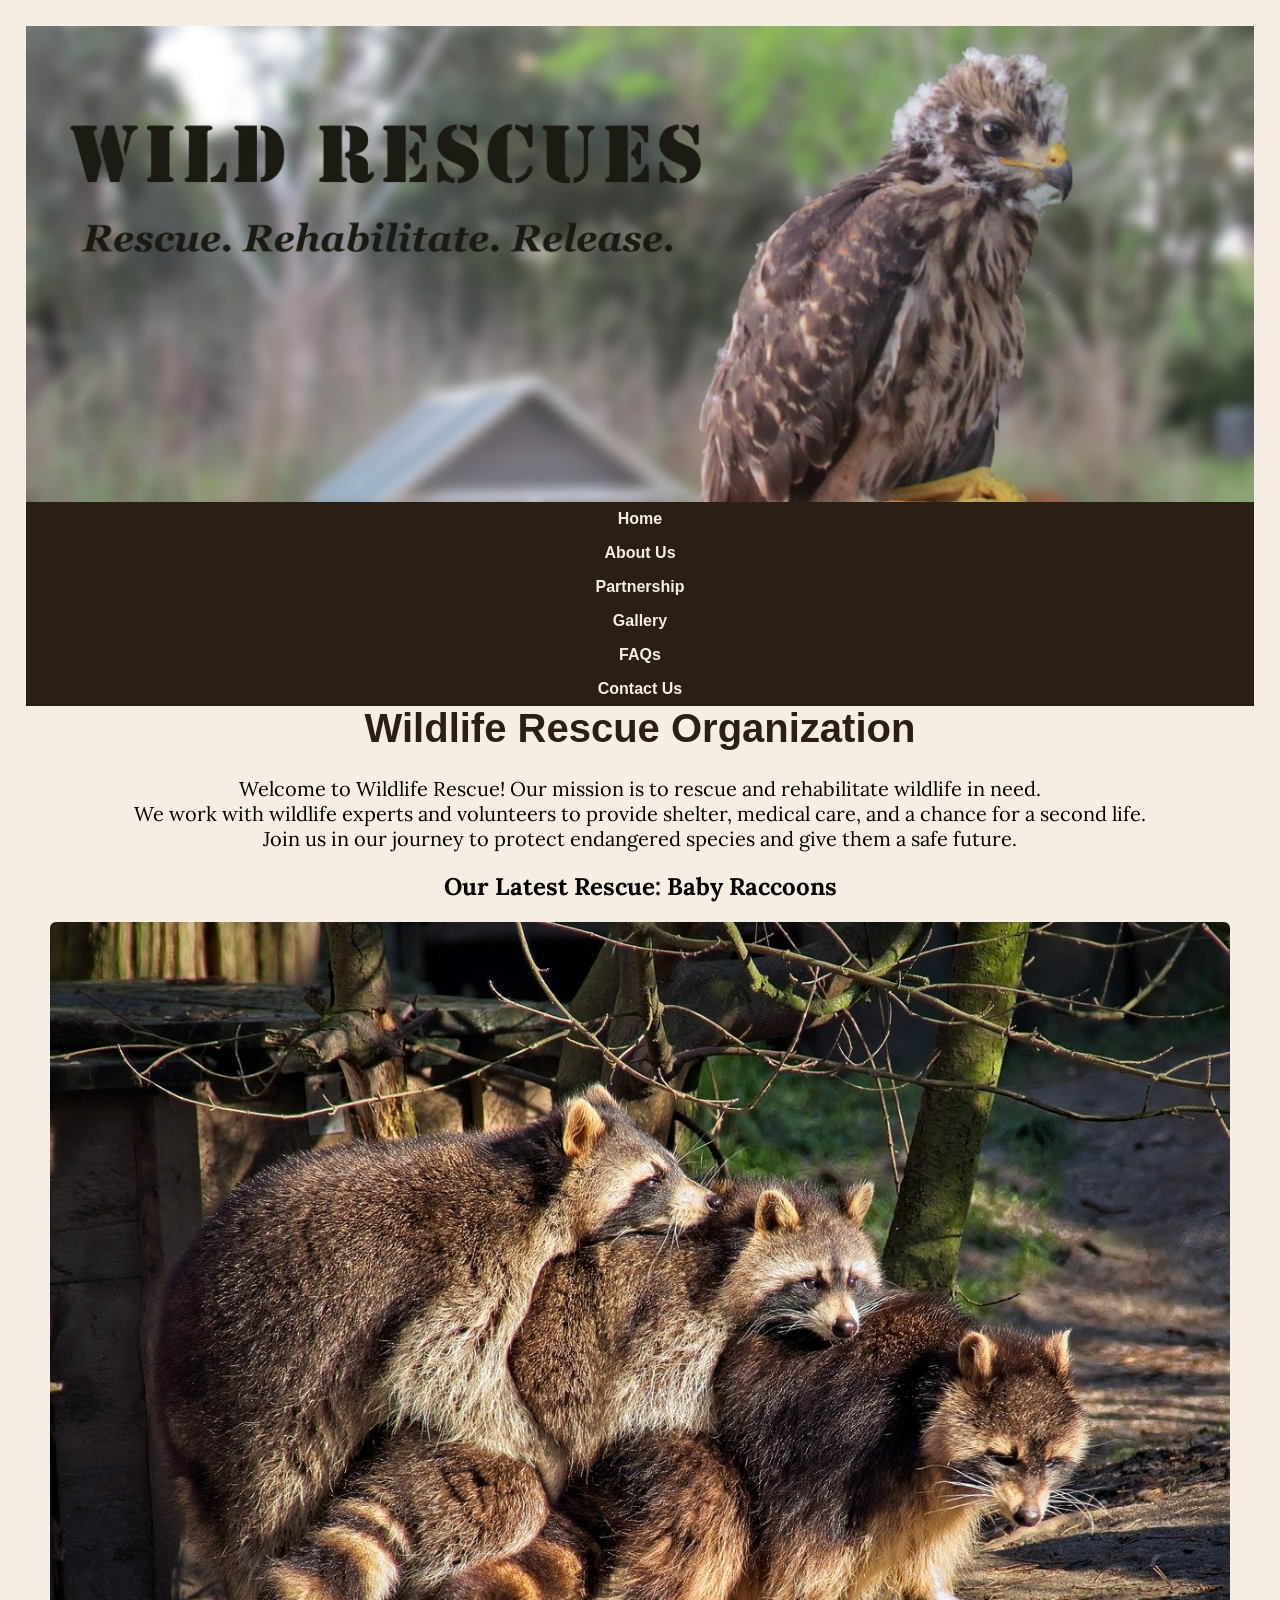
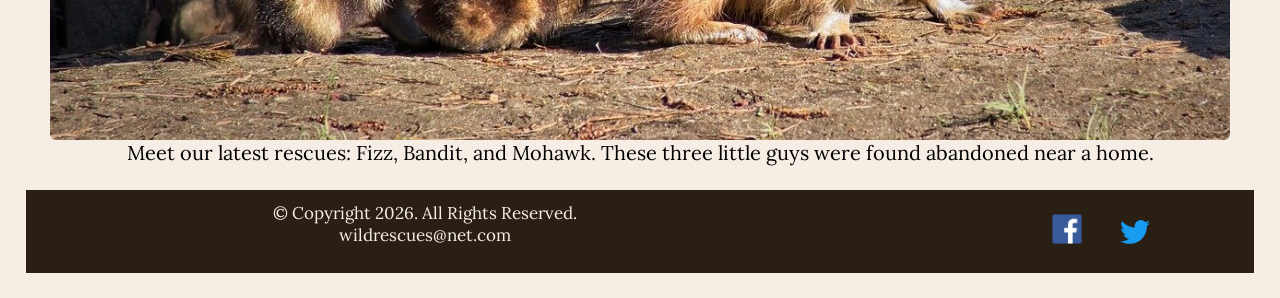
<file: index.html>
<!--
Student Name: Ragesh Patani
File Name: index.html
Date:  Feb 24, 2026 -->

<!DOCTYPE html>
<html lang="en">
  <head>
    <meta charset="utf-8" />
    <meta
      name="description"
      content="Wild Rescues is a local nonprofit organization dedicated to helping injured, neglected, or orphaned wildlife."
    />

    <title>Wildlife Rescue | Wild Rescues</title>

    <link rel="stylesheet" href="styles.css" />
    <link
      href="https://fonts.googleapis.com/css2?family=Emblema+One&family=Lora&display=swap"
      rel="stylesheet"
    />
  </head>

  <body>
    <a class="skip" href="#content">Skip to Content</a>
    
<main id="content">

    <nav class="mobile-nav">
      <div id="nav-links">
        <a href="index.html">Home</a>
        <a href="about.html">About Us</a>
        <a href="partnership.html">Partnership</a>
        <a href="gallery.html">Gallery</a>
        <a href="faqs.html">FAQs</a>
        <a href="contact.html">Contact Us</a>
      </div>
      <a class="nav-icon" onclick="hamburger()">
        <div id="icon">&#9776;</div>
      </a>
    </nav>

    <header>
      <!-- Tab / Desktop content -->
      <div class="tab-desk">
        <a href="index.html">
          <img src="image/baby-hawk.jpg" alt="Rescued baby hawk" />
        </a>
      </div>

      <!-- Mobile content -->
      <div class="mobile">
        <h1>&#128062; Wild Rescues</h1>
        <h3>Rescue. Rehabilitate. Release.</h3>
      </div>
    </header>

    <nav class="tab-desk">
      <ul>
        <li><a href="index.html">Home</a></li>
        <li><a href="about.html">About Us</a></li>
        <li><a href="partnership.html">Partnership</a></li>
        <li><a href="gallery.html">Gallery</a></li>
        <li><a href="faqs.html">FAQs</a></li>
        <li><a href="contact.html">Contact Us</a></li>
      </ul>
    </nav>

    <section id="hero">
      <h1>Wildlife Rescue Organization</h1>
    </section>

    <main>
      <div id="welcome">
        <p>
          Welcome to Wildlife Rescue! Our mission is to rescue and rehabilitate
          wildlife in need.
        </p>
        <p>
          We work with wildlife experts and volunteers to provide shelter,
          medical care, and a chance for a second life.
        </p>
        <p>
          Join us in our journey to protect endangered species and give them a
          safe future.
        </p>
      </div>

      <div id="latest">
        <h2>Our Latest Rescue: Baby Raccoons</h2>
        <img
          src="image/baby-raccoons.jpg"
          alt="Hands holding three baby raccoons"
          class="round"
        />
      </div>

      <div id="meet-our-latest">
        <p>
          Meet our latest rescues: Fizz, Bandit, and Mohawk. These three little
          guys were found abandoned near a home.
        </p>
      </div>
    </main>

    <script src="scripts/script.js"></script>
  </body>

  <footer>
    <div class="copyright">
      <p>&copy; Copyright 2026. All Rights Reserved.</p>
      <p>wildrescues@net.com</p>
    </div>

    <div class="social">
      <a href="https://www.facebook.com" target="_blank">
        <img src="image/facebook-logo.png" alt="Facebook logo" />
      </a>
      <a href="https://www.twitter.com" target="_blank">
        <img src="image/twitter-logo.png" alt="Twitter logo" />
      </a>
    </div>
  </footer>
</html>
</file>
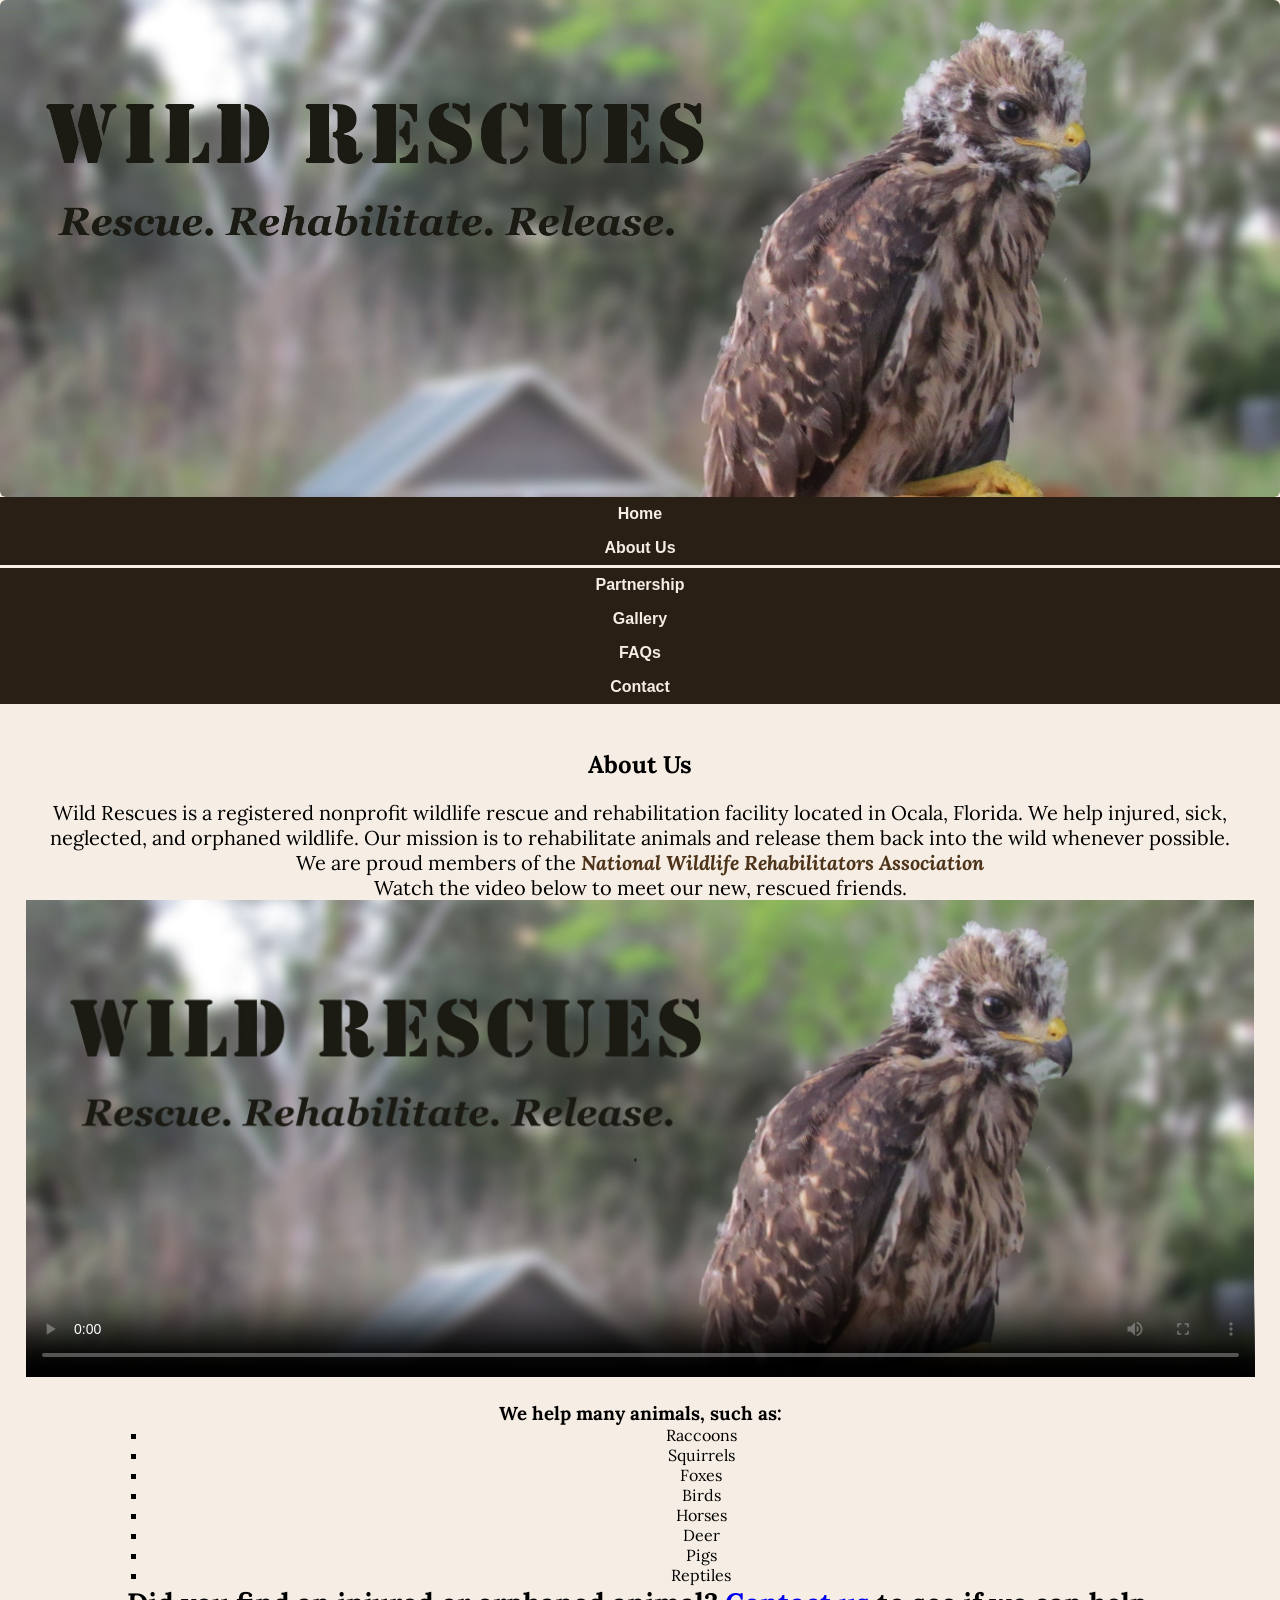
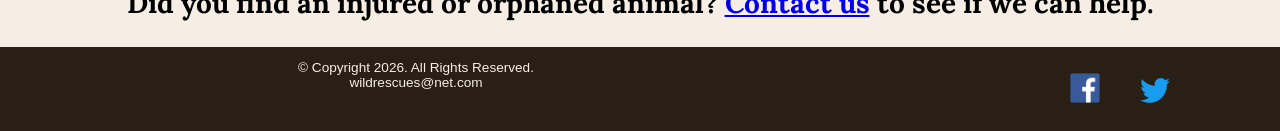
<file: about.html>
<!-- about.html - 
  Feb 24, 2026 -->

<!DOCTYPE html>
<html lang="en">
  <head>
    <meta charset="utf-8" />
    <meta
      name="description"
      content="We help rehabilitate local wildlife, such as raccoons, squirrels, fox, birds, deer, horses, pigs, and reptiles."
    />

    <title>Rescue - Rehabilitate | Wild Rescues</title>
    <link rel="stylesheet" href="styles.css" />
    <link
      href="https://fonts.googleapis.com/css2?family=Emblema+One&family=Lora&display=swap"
      rel="stylesheet"
    />
  </head>

  <body>
    <nav class="mobile-nav">
      <div id="nav-links">
        <a href="index.html">Home</a>
        <a href="about.html">About Us</a>
        <a href="partnership.html">Partnership</a>
        <a href="gallery.html">Gallery</a>
        <a href="faqs.html">FAQs</a>
        <a href="contact.html">Contact Us</a>
      </div>
      <a class="nav-icon" onclick="hamburger()">
        <div id="icon">&#9776;</div>
      </a>
    </nav>

    <header>
      <div class="tab-desk">
        <a href="index.html">
          <img
            src="image/baby-hawk.jpg"
            alt="Rescued baby hawk"
            class="round"
          />
        </a>
      </div>

      <div class="mobile">
        <h1>&#128062; Wild Rescues</h1>
        <h3>Rescue. Rehabilitate. Release.</h3>
      </div>
    </header>

    <nav class="tab-desk">
      <ul>
        <li><a href="index.html">Home</a></li>
        <li><a href="about.html" class="active">About Us</a></li>
        <li><a href="partnership.html">Partnership</a></li>
        <li><a href="gallery.html">Gallery</a></li>
        <li><a href="faqs.html">FAQs</a></li>
        <li><a href="contact.html">Contact</a></li>
      </ul>
    </nav>

    <main>
      <div id="info">
        <h2>About Us</h2>

        <div id="welcome">
          <p>
            Wild Rescues is a registered nonprofit wildlife rescue and
            rehabilitation facility located in Ocala, Florida. We help injured,
            sick, neglected, and orphaned wildlife. Our mission is to
            rehabilitate animals and release them back into the wild whenever
            possible.
          </p>
        </div>

        <p>
          We are proud members of the
          <a class="link" href="https://www.nwrawildlife.org/" target="_blank"
            >National Wildlife Rehabilitators Association</a
          >
        </p>
        <p>Watch the video below to meet our new, rescued friends.</p>

        <video controls poster="Media/baby-hawk.jpg">
          <source
            src="https://res.cloudinary.com/dtc0uos3i/video/upload/v1771896867/Project1_WildlifeRescue_c8zfpj.mp4
            "
            type="video/mp4"
          />

          <track
            src="Media/caption.vtt"
            kind="caption"
            srclang="en"
            label="English"
            default
          />

          <track
            src="Media/description.vtt"
            kind="description"
            srclang="en"
            label="English Description"
          />

          Your browser does not support the video element.
        </video>

        <h3>We help many animals, such as:</h3>
        <ul>
          <li>Raccoons</li>
          <li>Squirrels</li>
          <li>Foxes</li>
          <li>Birds</li>
          <li>Horses</li>
          <li>Deer</li>
          <li>Pigs</li>
          <li>Reptiles</li>
        </ul>

        <p class="action">
          Did you find an injured or orphaned animal?
          <a href="contact.html">Contact us</a> to see if we can help.
        </p>
      </div>
    </main>
    <script src="scripts/script.js"></script>
  </body>

  <footer>
    <div class="copyright">
      <p>&copy; Copyright 2026. All Rights Reserved.</p>
      <p>wildrescues@net.com</p>
    </div>

    <div class="social">
      <a href="https://www.facebook.com" target="_blank">
        <img src="image/facebook-logo.png" alt="Facebook logo" />
      </a>
      <a href="https://www.twitter.com" target="_blank">
        <img src="image/twitter-logo.png" alt="Twitter logo" />
      </a>
    </div>
  </footer>
</html>
</file>
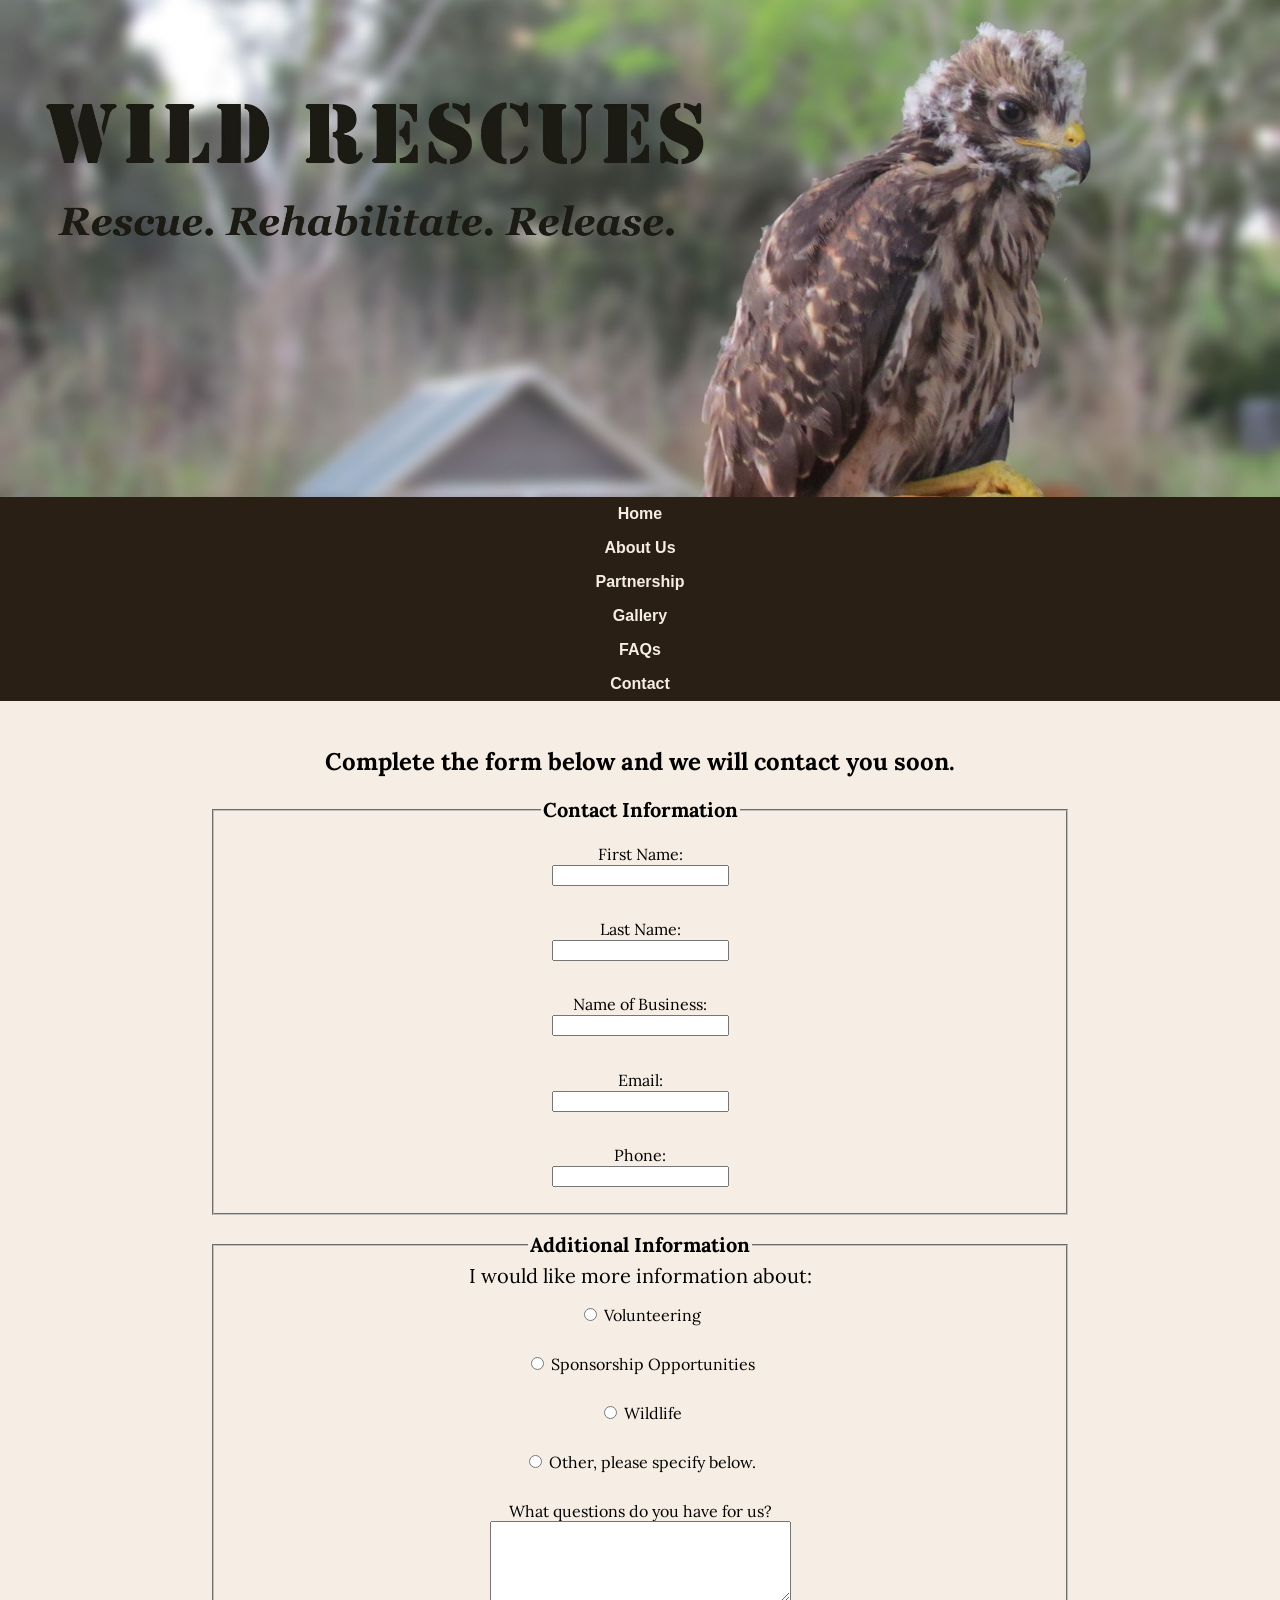
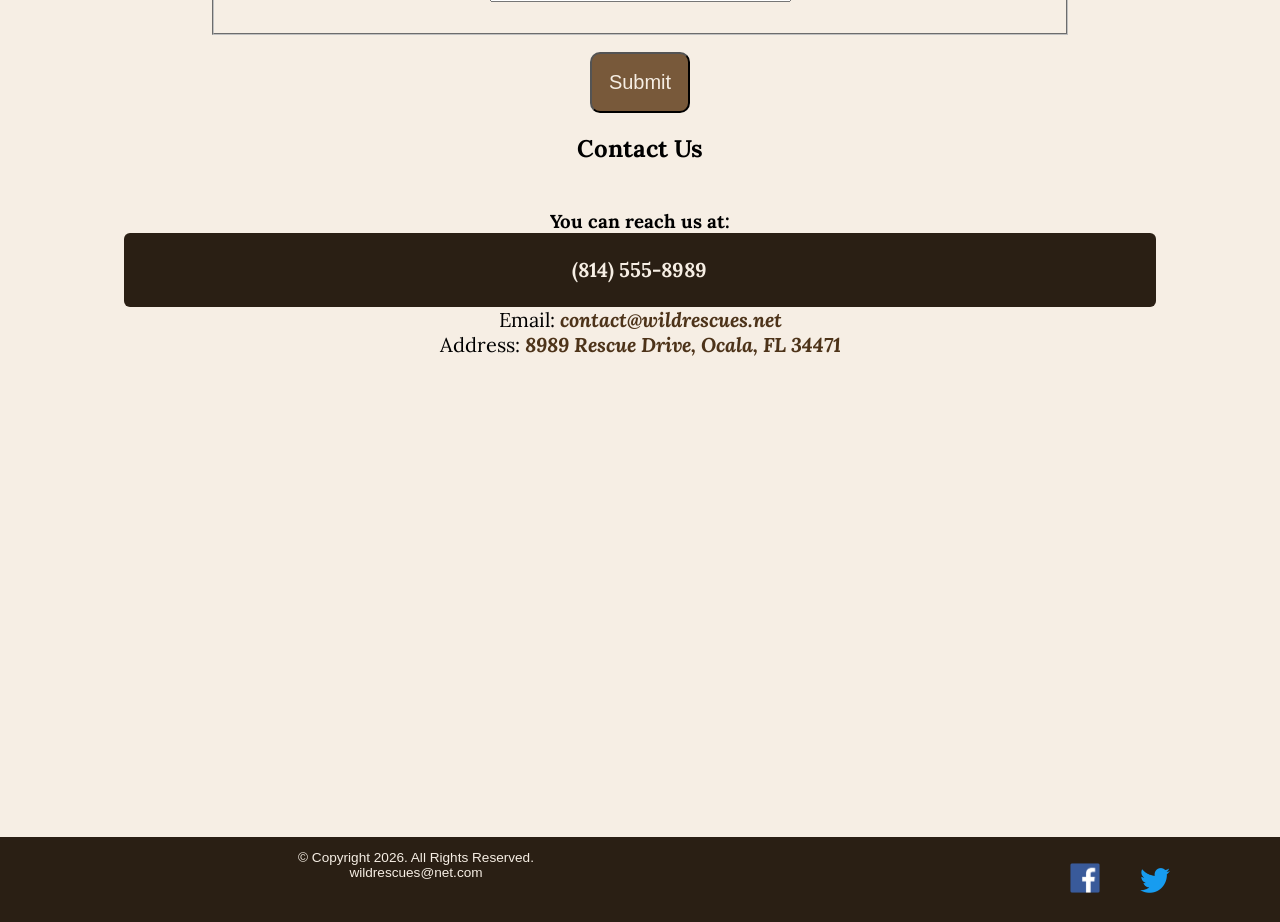
<file: contact.html>
<!-- contact.html -  Feb 24, 2026 -->

<!DOCTYPE html>
<html lang="en">
  <head>
    <meta charset="utf-8">
    <meta name="description" content="Contact us at (814)555-8989 or visit us at 8989 Rescue Drive, Ocala, FL for more information.">
    <title>Contact Us – Location | Wild Rescues</title>

    <link rel="stylesheet" href="styles.css" />
    <link
      href="https://fonts.googleapis.com/css2?family=Emblema+One&family=Lora&display=swap"
      rel="stylesheet"
    />
  </head>
  <body>
    <a class="skip" href="#content">Skip to Content</a>
    <nav class="mobile-nav">
      <div id="nav-links">
          <a href="index.html">Home</a>
          <a href="about.html">About Us</a>
          <a href="partnership.html">Partnership</a>
          <a href="gallery.html">Gallery</a>
          <a href="faqs.html">FAQs</a>
          <a href="contact.html">Contact Us</a>
      </div>
      <a class="nav-icon" onclick="hamburger()">
          <div id="icon">&#9776;</div>
      </a>
  </nav>


    <header>
      <div class="tab-desk">
        <a href="index.html">
          <img src="image/baby-hawk.jpg" alt="Rescued baby hawk" />
        </a>
      </div>

      <div class="mobile">
        <h1>&#128062; Wild Rescues</h1>
        <h3>Rescue. Rehabilitate. Release.</h3>
      </div>
    </header>

<nav class="tab-desk">
      <ul>
        <li><a href="index.html">Home</a></li>
        <li><a href="about.html">About Us</a></li>
        <li><a href="partnership.html">Partnership</a></li>
        <li><a href="gallery.html">Gallery</a></li>
        <li><a href="faqs.html">FAQs</a></li>
        <li><a href="contact.html">Contact</a></li>
      </ul>
    </nav>

    <main>
     

      <!Contact Form- Project 4 !>
      
      <div id="contact"></div>

           <form class="form-grid"></form>
      </div>

      <! Field set 1 ---!>
      <div id="form">
        <h2>Complete the form below and we will contact you soon.</h2>

        <form class="form-grid">
          <fieldset>
            <legend>Contact Information</legend>

            <label for="fName">First Name:</label>
            <input type="text" name="fName" id="fName" />

            <label for="lName">Last Name:</label>
            <input type="text" name="lName" id="lName" />

            <label for="bName">Name of Business:</label>
            <input type="text" name="bName" id="bName" />

            <label for="email">Email:</label>
            <input type="email" name="email" id="email" />

            <label for="phone">Phone:</label>
            <input type="tel" name="phone" id="phone" />
          </fieldset>

          <fieldset>
            <legend>Additional Information</legend>

            <p>I would like more information about:</p>

            <label for="vol">
              <input type="radio" name="info" id="vol" value="Volunteering" />
              Volunteering
            </label>

            <label for="sponsor">
              <input
                type="radio"
                name="info"
                id="sponsor"
                value="Sponsorship Opportunities"
              />
              Sponsorship Opportunities
            </label>

            <label for="wild">
              <input type="radio" name="info" id="wild" value="Wildlife" />
              Wildlife
            </label>

            <label for="other">
              <input type="radio" name="info" id="other" value="Other" /> Other,
              please specify below.
            </label>

            <label for="questions">What questions do you have for us?</label>
            <textarea
              name="questions"
              id="questions"
              rows="5"
              cols="35"
            ></textarea>
          </fieldset>

          <input type="submit" id="submit" value="Submit" class="btn" />
        </form>
      </div>

      <div id="contact">
        <h2>Contact Us</h2>
        <h3>You can reach us at:</h3>

        <p class="tel-link round">
          <a href="tel:8145558989">(814) 555-8989</a>
        </p>

        <p>
          Email:
          <a class="link" href="mailto:contact@wildrescues.net"
            >contact@wildrescues.net</a
          >
        </p>
        <p>
          Address:
          <a
            class="link"
            href="https://goo.gl/maps/BTJzjc2tALd4RDWA8"
            target="_blank"
          >
            8989 Rescue Drive, Ocala, FL 34471
          </a>
        </p>

        <p>
          <iframe
            src="https://www.google.com/maps/embed?pb=!1m18!1m12!1m3!1d3432.059940167649!2d-85.34864682377534!3d30.66044058912177!2m3!1f0!2f0!3f0!3m2!1i1024!2i768!4f13.1!3m3!1m2!1s0x8893198e4af39ec1%3A0x8c30f2f483a07692!2sRescue%20Dr%2C%20Florida%2032420!5e0!3m2!1sen!2sus!4v1762307422261!5m2!1sen!2sus"
            width="600"
            height="450"
            style="border: 0"
            allowfullscreen=""
            loading="lazy"
            referrerpolicy="no-referrer-when-downgrade"
          ></iframe>
        </p>
      </div>


    </main>
    <script src="scripts/script.js"></script>
    
  </body>

  <footer>
    <div class="copyright">
        <p>&copy; Copyright 2026. All Rights Reserved.</p>
        <p>wildrescues@net.com</p>
    </div>

    <div class="social">
        <a href="https://www.facebook.com" target="_blank">
            <img src="image/facebook-logo.png" alt="Facebook logo">
        </a>
        <a href="https://www.twitter.com" target="_blank">
            <img src="image/twitter-logo.png" alt="Twitter logo">
        </a>
    </div>
</footer>

</html>
</file>
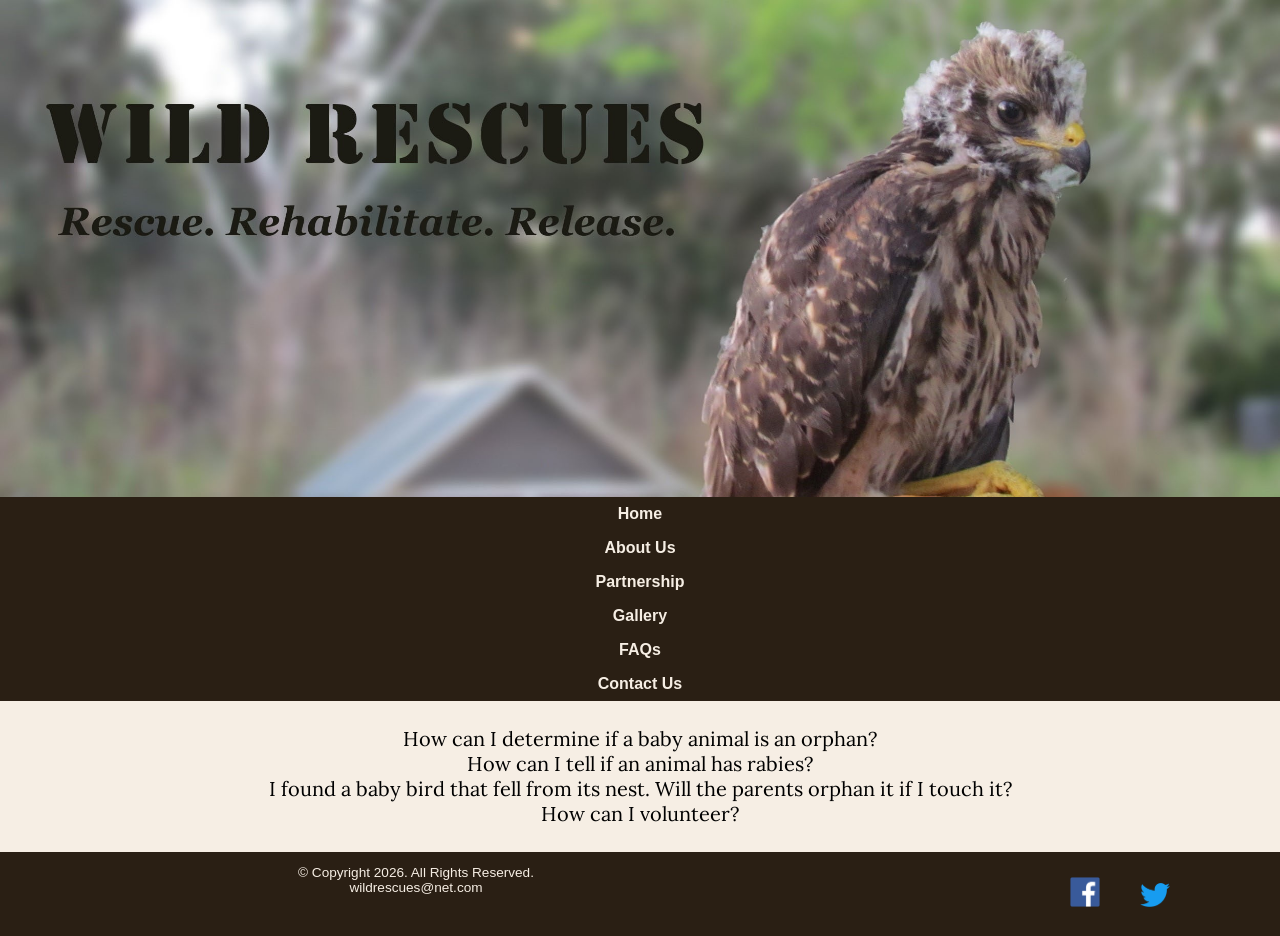
<file: faqs.html>
<!DOCTYPE html>
<html lang="en">
  <head>
    <meta charset="utf-8" />
    <meta
      name="description"
      content="Get answers to our most frequently asked questions."
    />
    <meta
      name="description"
      content="Get answers to our most frequently asked questions."
    />

    <title>FAQs | Wild Rescues</title>
    <link rel="stylesheet" href="styles.css" />
    <link
      href="https://fonts.googleapis.com/css2?family=Emblema+One&family=Lora&display=swap"
      rel="stylesheet"
    />
  </head>

  <body>
    <a class="skip" href="#content">Skip to Content</a>
    <nav class="mobile-nav">
      <div id="nav-links">
        <a href="index.html">Home</a>
        <a href="about.html">About Us</a>
        <a href="partnership.html">Partnership</a>
        <a href="gallery.html">Gallery</a>
        <a href="faqs.html">FAQs</a>
        <a href="contact.html">Contact Us</a>
      </div>
      <a class="nav-icon" onclick="hamburger()">
        <div id="icon">&#9776;</div>
      </a>
    </nav>

    <header>
      <div class="mobile">
        <h1>&#128062; Wild Rescues</h1>
        <h3>Rescue. Rehabilitate. Release.</h3>
      </div>
      <div class="tab-desk">
        <a href="index.html">
          <img src="image/baby-hawk.jpg" alt="Rescued baby hawk" />
        </a>
      </div>
    </header>

    <nav class="tab-desk">
      <ul>
        <li><a href="index.html">Home</a></li>
        <li><a href="about.html">About Us</a></li>
        <li><a href="partnership.html">Partnership</a></li>
        <li><a href="gallery.html">Gallery</a></li>
        <li><a href="faqs.html">FAQs</a></li>
        <li><a href="contact.html">Contact Us</a></li>
      </ul>
    </nav>

    <main>
      <div id="questions">
        <p onclick="ans1()">
          How can I determine if a baby animal is an orphan?
        </p>
        <p onclick="ans2()">How can I tell if an animal has rabies?</p>
        <p onclick="ans3()">
          I found a baby bird that fell from its nest. Will the parents orphan
          it if I touch it?
        </p>
        <p onclick="ans4()">How can I volunteer?</p>
      </div>

      <div id="answer">
        <h2>Answer:</h2>
        <p></p>
      </div>
    </main>

    <footer>
      <div class="copyright">
        <p>&copy; Copyright 2026. All Rights Reserved.</p>
        <p>wildrescues@net.com</p>
      </div>

      <div class="social">
        <a href="https://www.facebook.com" target="_blank">
          <img src="image/facebook-logo.png" alt="Facebook logo" />
        </a>
        <a href="https://www.twitter.com" target="_blank">
          <img src="image/twitter-logo.png" alt="Twitter logo" />
        </a>
      </div>
    </footer>

    <script src="scripts/script.js"></script>
  </body>
</html>
</file>
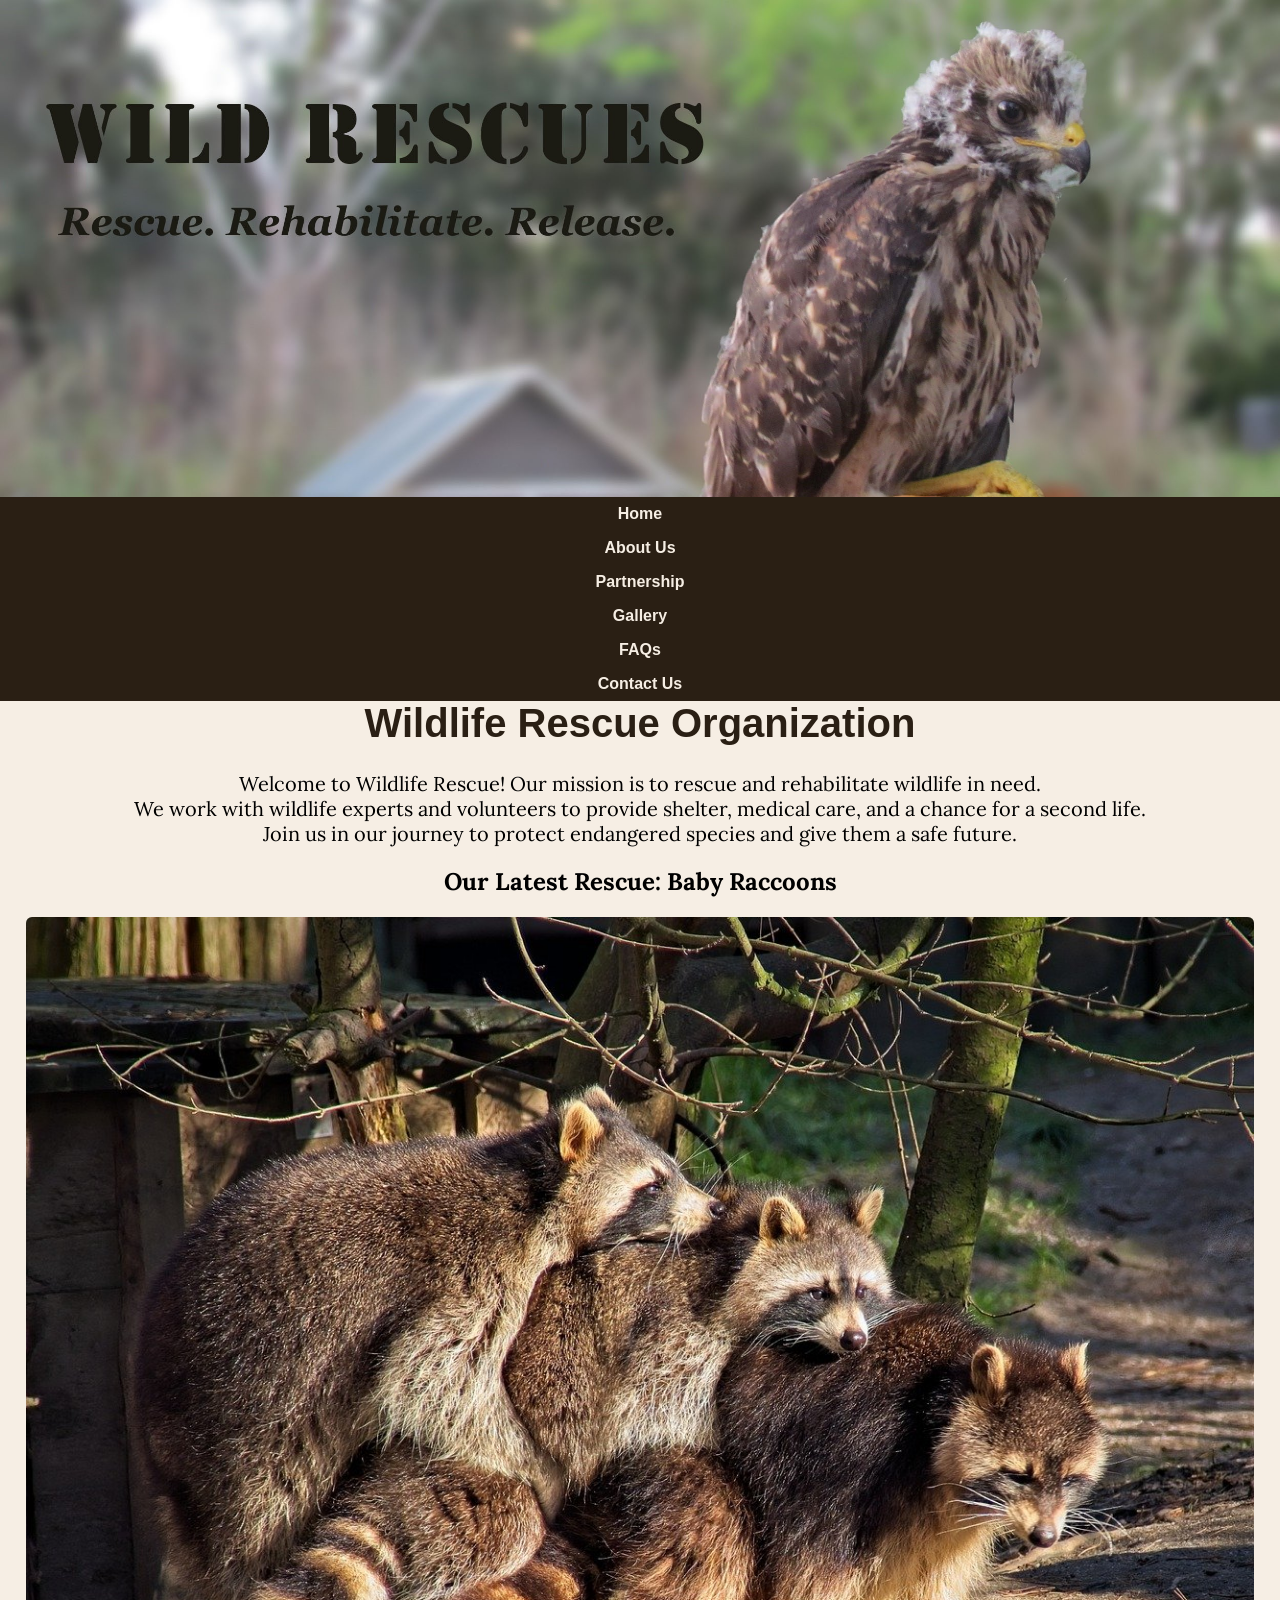
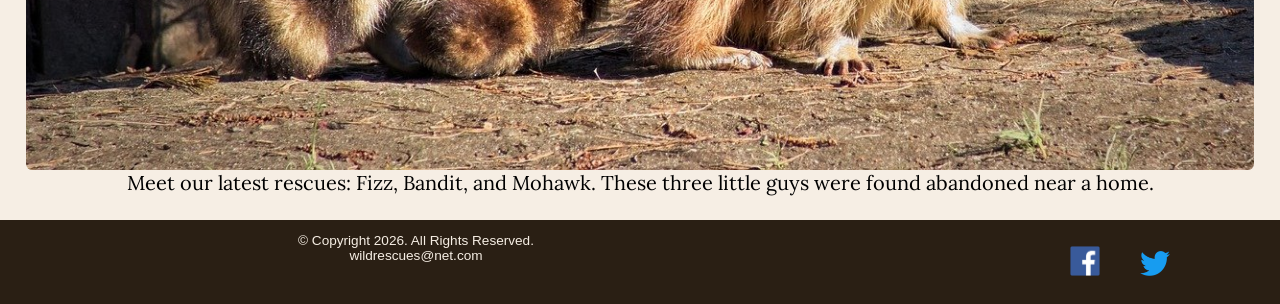
<file: gallery.html>
<!--
Student Name: Ragesh Patani
File Name: index.html
Date:  Feb 24, 2026 -->

<!DOCTYPE html>
<html lang="en">
  <head>
    <meta charset="utf-8" />
    <meta charset="utf-8" />
    <meta
      name="description"
      content="Meet our rescued friends. We have horses, goats, squirrels, pigs, deer, cows, rabbits, birds, turtles, and many more."
    />

    <title>Gallery | Wild Rescues</title>

    <link rel="stylesheet" href="styles.css" />
    <link
      href="https://fonts.googleapis.com/css2?family=Emblema+One&family=Lora&display=swap"
      rel="stylesheet"
    />
  </head>

  <body>
    <a class="skip" href="#content">Skip to Content</a>
    <nav class="mobile-nav">
      <div id="nav-links">
        <a href="index.html">Home</a>
        <a href="about.html">About Us</a>
        <a href="partnership.html">Partnership</a>
        <a href="gallery.html">Gallery</a>
        <a href="faqs.html">FAQs</a>
        <a href="contact.html">Contact Us</a>
      </div>
      <a class="nav-icon" onclick="hamburger()">
        <div id="icon">&#9776;</div>
      </a>
    </nav>

    <header>
      <!-- Tab / Desktop content -->
      <div class="tab-desk">
        <a href="index.html">
          <img src="image/baby-hawk.jpg" alt="Rescued baby hawk" />
        </a>
      </div>

      <!-- Mobile content -->
      <div class="mobile">
        <h1>&#128062; Wild Rescues</h1>
        <h3>Rescue. Rehabilitate. Release.</h3>
      </div>
    </header>

    <nav class="tab-desk">
      <ul>
        <li><a href="index.html">Home</a></li>
        <li><a href="about.html">About Us</a></li>
        <li><a href="partnership.html">Partnership</a></li>
        <li><a href="gallery.html">Gallery</a></li>
        <li><a href="faqs.html">FAQs</a></li>
        <li><a href="contact.html">Contact Us</a></li>
      </ul>
    </nav>

    <section id="hero">
      <h1>Wildlife Rescue Organization</h1>
    </section>

    <main>
      <div id="welcome">
        <p>
          Welcome to Wildlife Rescue! Our mission is to rescue and rehabilitate
          wildlife in need.
        </p>
        <p>
          We work with wildlife experts and volunteers to provide shelter,
          medical care, and a chance for a second life.
        </p>
        <p>
          Join us in our journey to protect endangered species and give them a
          safe future.
        </p>
      </div>

      <div id="latest">
        <h2>Our Latest Rescue: Baby Raccoons</h2>
        <img
          src="image/baby-raccoons.jpg"
          alt="Hands holding three baby raccoons"
          class="round"
        />
      </div>

      <div id="meet-our-latest">
        <p>
          Meet our latest rescues: Fizz, Bandit, and Mohawk. These three little
          guys were found abandoned near a home.
        </p>
      </div>
    </main>

    <script src="scripts/script.js"></script>
  </body>

  <footer>
    <div class="copyright">
      <p>&copy; Copyright 2026. All Rights Reserved.</p>
      <p>wildrescues@net.com</p>
    </div>

    <div class="social">
      <a href="https://www.facebook.com" target="_blank">
        <img src="image/facebook-logo.png" alt="Facebook logo" />
      </a>
      <a href="https://www.twitter.com" target="_blank">
        <img src="image/twitter-logo.png" alt="Twitter logo" />
      </a>
    </div>
  </footer>
</html>
</file>
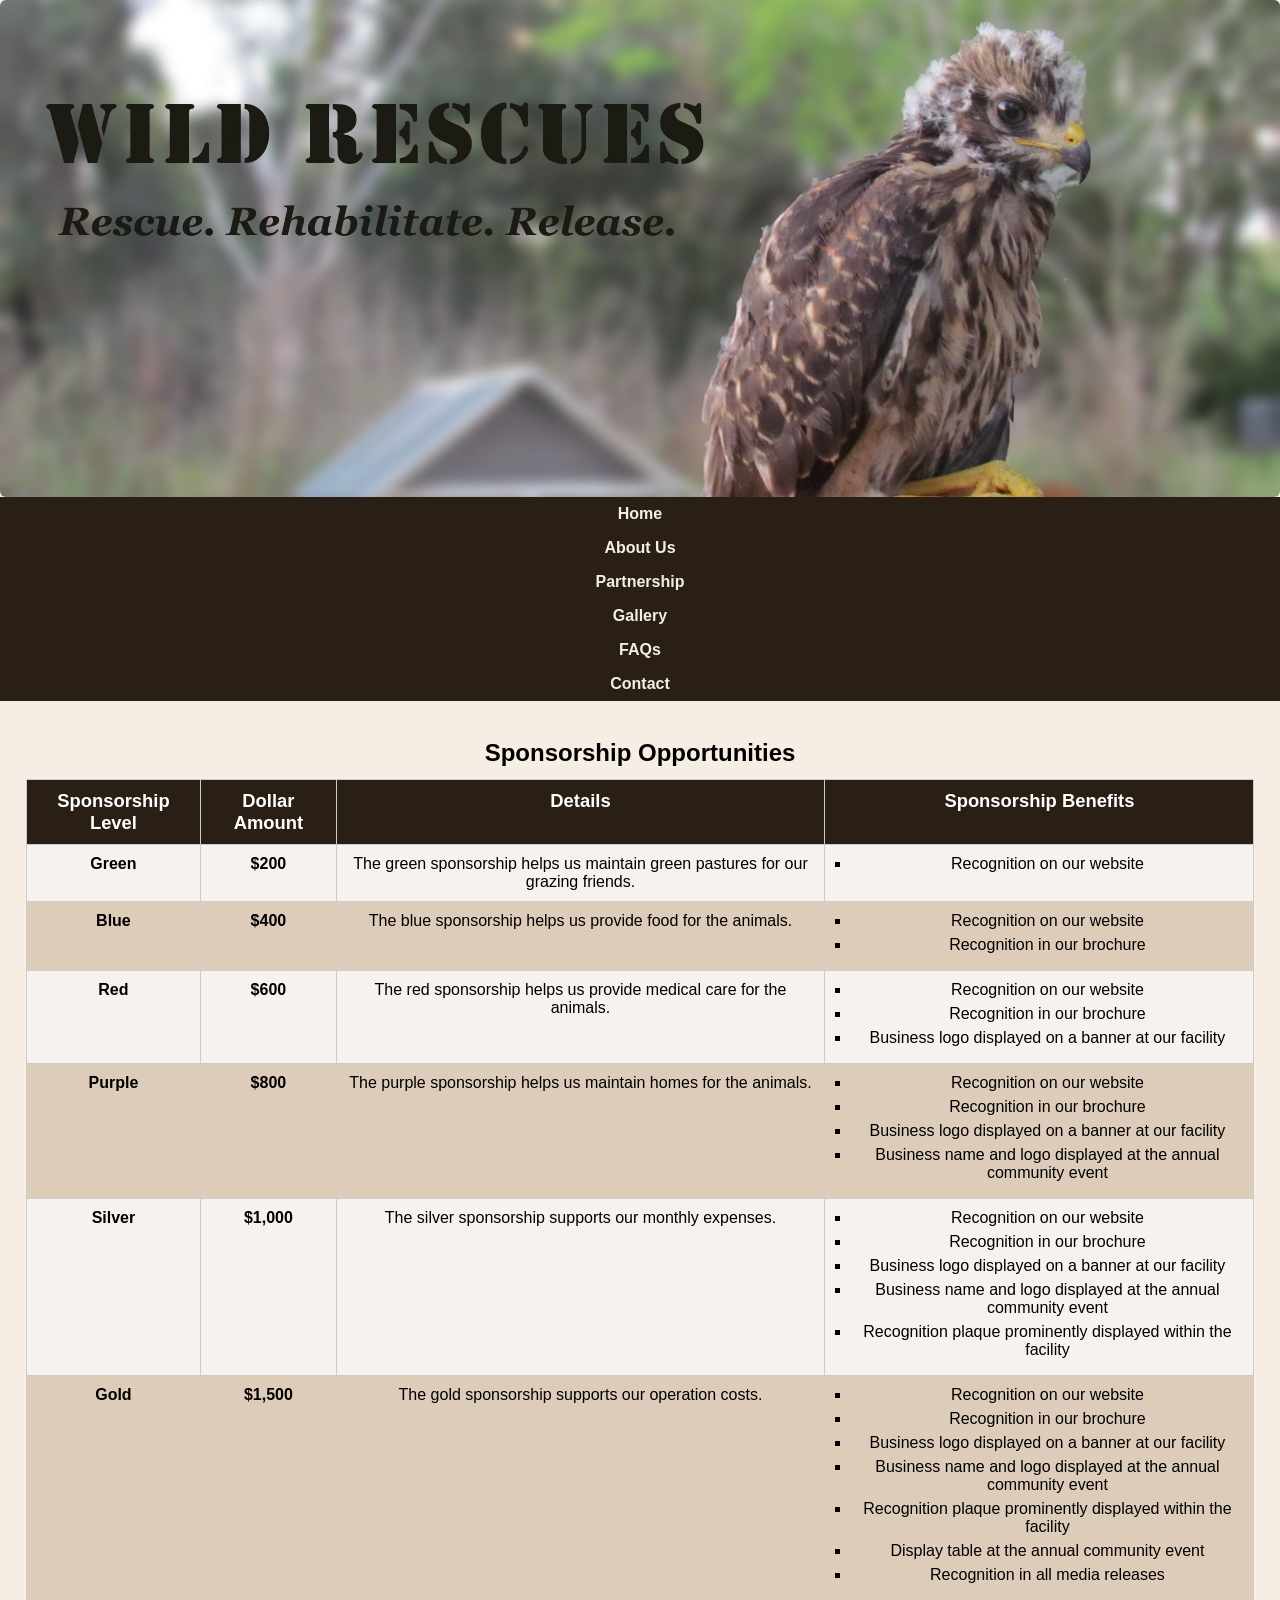
<file: partnership.html>
<!--
Student Name: Ragesh Patani
File Name: index.html
Date: Feb 24, 2026 -->

<!DOCTYPE html>

<html lang="en">
  <head>
    <meta charset="utf-8">
    <meta name="description" content="Partner with us. We have several sponsorship opportunities available.">
    
    <title>Sponsorship | Wild Rescues</title>
    <link rel="stylesheet" href="styles.css" />
    <link
      href="https://fonts.googleapis.com/css2?family=Emblema+One&family=Lora&display=swap"
      rel="stylesheet"
    />
  </head>

  <body>
    <a class="skip" href="#content">Skip to Content</a>

  <nav class="mobile-nav">
    <div id="nav-links">
        <a href="index.html">Home</a>
        <a href="about.html">About Us</a>
        <a href="partnership.html">Partnership</a>
        <a href="gallery.html">Gallery</a>
        <a href="faqs.html">FAQs</a>
        <a href="contact.html">Contact Us</a>
    </div>
    <a class="nav-icon" onclick="hamburger()">
        <div id="icon">&#9776;</div>
    </a>
</nav>

<header>
  <div class="tab-desk">
    <a href="index.html">
      <img
        src="image/baby-hawk.jpg"
        alt="Rescued baby hawk"
        class="round"
      />
    </a>
  </div>

<nav class="tab-desk">
      <li><a href="index.html">Home</a></li>
      <li><a href="about.html">About Us</a></li>
      <li><a href="partnership.html">Partnership</a></li>
      <li><a href="gallery.html">Gallery</a></li>
      <li><a href="faqs.html">FAQs</a></li>
      <li><a href="contact.html">Contact</a></li>
    </ul>
  </nav>


    
  <main>

    <div class="partnership-layout">
        <div class="mobile-tablet">
   
      <h2>
        We are grateful for the support from our community partners. We have
        many sponsorship opportunities.
      </h2>
      <h3>Sponsorship Levels</h3>

      <p>Green: $200</p>
      <p>Blue: $400</p>
      <p>Red: $600</p>
      <p>Purple: $800</p>
      <p>Silver: $1,000</p>
      <p>Gold: $1,500</p>

      <p class="note">
        Each sponsorship supports our animals and operations. Business
        recognition is given at every sponsorship level. Contact us today to
        become a sponsor.
      </p>
    </div>

<!-- Table -->
   
    <div class="table-wrapper">
    <table class="sponsorship-table">
      <thead>
        <caption>Sponsorship Opportunities</caption>
       
   <!--Heading Row 1-->
        <tr>
          <th>Sponsorship Level</th>
          <th>Dollar Amount</th>
          <th>Details</th>
          <th>Sponsorship Benefits</th>
        </tr>
<!--Row 1-->
       
        <tr>
          <td>Green</td>
          <td>$200</td>
          <td>
            The green sponsorship helps us maintain green pastures for our
            grazing friends.
          </td>
          <td>
            <ul>
              <li>Recognition on our website</li>
            </ul>
          </td>
        </tr>


       <!--Row 2-->
        <tr>
          <td>Blue</td>
          <td>$400</td>
          <td>The blue sponsorship helps us provide food for the animals.</td>
          <td>
            <ul>
              <li>Recognition on our website</li>
              <li>Recognition in our brochure</li>
            </ul>
          </td>
        </tr>

 <!--Row 3-->

        <tr>
          <td>Red</td>
          <td>$600</td>
          <td>
            The red sponsorship helps us provide medical care for the animals.
          </td>
          <td>
            <ul>
              <li>Recognition on our website</li>
              <li>Recognition in our brochure</li>
              <li>Business logo displayed on a banner at our facility</li>
            </ul>
          </td>
        </tr>

 <!--Row 4-->
        <tr>
          <td>Purple</td>
          <td>$800</td>
          <td>
            The purple sponsorship helps us maintain homes for the animals.
          </td>
          <td>
            <ul>
              <li>Recognition on our website</li>
              <li>Recognition in our brochure</li>
              <li>Business logo displayed on a banner at our facility</li>
              <li>
                Business name and logo displayed at the annual community event
              </li>
            </ul>
          </td>
        </tr>

 <!--Row 5-->
        <tr>
          <td>Silver</td>
          <td>$1,000</td>
          <td>The silver sponsorship supports our monthly expenses.</td>
          <td>
            <ul>
              <li>Recognition on our website</li>
              <li>Recognition in our brochure</li>
              <li>Business logo displayed on a banner at our facility</li>
              <li>
                Business name and logo displayed at the annual community event
              </li>
              <li>
                Recognition plaque prominently displayed within the facility
              </li>
            </ul>
          </td>
        </tr>

 <!--Row 6-->
        <tr>
          <td>Gold</td>
          <td>$1,500</td>
          <td>The gold sponsorship supports our operation costs.</td>
          <td>
            <ul>
              <li>Recognition on our website</li>
              <li>Recognition in our brochure</li>
              <li>Business logo displayed on a banner at our facility</li>
              <li>
                Business name and logo displayed at the annual community event
              </li>
              <li>
                Recognition plaque prominently displayed within the facility
              </li>
              <li>Display table at the annual community event</li>
              <li>Recognition in all media releases</li>
            </ul>
          </td>
        </tr>
   
</div>
    

  </main>
  <script src="scripts/script.js"></script>



</body>
</html>
</file>
<file: styles.css>
/* Ragesh Patani
File Name: styles.css
Date: Feb 24, 2026
*/

/* CSS Reset */
body,
header,
nav,
main,
footer,
img,
video,
h1,
h3,
ul,
li,
p {
  margin: 0;
  padding: 0;
  border: 0;
  text-align: center;
}

body {
  background-color: #f6eee4;
  font-family: Verdana, Arial, sans-serif;
}

img,
video {
  width: 100%;
  height: auto;
  display: block;
  margin: 0 auto;
}

/* Style rules for skip navigation link */
.skip {
  position: absolute;
  left: -999px;
}

.skip:focus {
  color: #fff;
  background-color: #2a1f14;
  text-decoration: none;
  padding: 0.5%;
  top: auto;
  left: auto;
  right: 1px;
  z-index: 1;
}

/* ========================================== */
/* Style rules for mobile viewport            */
/* ========================================== */

.mobile,
.mobile-tablet {
  display: block;
}

/* Step 4: Hide these elements in mobile view */
.tab-desk,
.desktop,
#nav-links {
  display: none;
}

/* Step 5: Margin for mobile h1 */
.mobile h1 {
  margin: 2% 0 0 3%;
}

/* Mobile Nav Styles */
.mobile-nav a {
  color: #fff;
  text-align: center;
  font-size: 2em;
  text-decoration: none;
  padding: 3%;
  display: block;
}

.mobile-nav a.nav-icon {
  display: block;
  position: absolute;
  left: 0;
  top: 0;
  color: #f6eee4;
  padding: 2%;
}

.nav-icon div {
  height: 40px;
  width: 40px;
  color: #2a1f14;
}

/* Global Nav Background */
nav {
  background-color: #2a1f14;
}

/* FAQ Styles - Added after .tel-link a per instructions */
.tel-link a {
  color: #f6eee4;
  text-decoration: none;
  font-weight: bold;
}

#questions p {
  cursor: pointer;
}

#answer {
  text-align: center;
  font-weight: bold;
  width: 80%;
  margin: 0 auto;
}

#answer h2 {
  display: none;
}

/* ========================================== */
/* Media Query for Tablet Viewport            */
/* ========================================== */
@media screen and (min-width: 481px) {
  /* Step 6: Hide mobile specific nav and header on tablet */
  .mobile,
  .mobile-nav {
    display: none;
  }

  /* Show tablet/desktop navigation */
  .tab-desk {
    display: block;
  }

  /* Step 1: Tablet nav area style rules */
  nav ul {
    list-style-type: none;
    text-align: center;
  }

  /* Step 2: Tablet nav list items */
  nav li {
    display: block;
    font-family: Geneva, Arial, sans-serif;
    font-weight: bold;
  }

  /* Step 3: Tablet nav links */
  nav li a {
    display: block;
    color: #f6eee4;
    text-decoration: none;
    padding: 0.5em 2em;
  }

  nav li a.active {
    border-bottom: 3px solid #f6eee4;
  }
}

/* Tablet Viewport: Style rules for footer area */
footer {
  overflow: auto;
}

.copyright {
  float: left;
  width: 65%;
}

.social {
  float: right;
  width: 25%;
}
/* ========================================== */
/* Media Query for Desktop Viewport           */
/* ========================================== */
@media screen and (min-width: 1025px) {
  .desktop {
    display: block;
  }

  .mobile-tablet {
    display: none;
  }

  form {
    width: 70%;
    margin: 0 auto;
  }
}

/* Main Content Area */
main {
  padding: 2%;
  font-family: "Lora", serif;
}
/* Main Content */
main {
  padding: 2%;
  font-family: "Lora", serif;
}

main p {
  font-size: 1.25em;
}

main h3 {
  padding-top: 2%;
}

main ul {
  list-style-type: square;
}

/* Hero section */
#hero h1 {
  font-family: Verdana, Arial, sans-serif;
  text-align: center;
  color: #2a1f14;
  font-size: 2.5em;
}

/* Links */
.link {
  color: #4d3319;
  text-decoration: none;
  font-weight: bold;
  font-style: italic;
}

/* Action text */
.action {
  font-size: 1.75em;
  font-weight: bold;
  text-align: center;
}

.round {
  border-radius: 6px;
}

#info ul {
  margin-left: 10%;
}
/* Contact section */
#contact {
  text-align: center;
}

#contact,
#form h2 {
  text-align: center;
}

.tel-link {
  background-color: #2a1f14;
  padding: 2%;
  width: 80%;
  margin: 0 auto;
}
.tel-link a {
  color: #f6eee4;
  text-decoration: none;
  font-weight: bold;
}

/* Style rules for contact section form elements */

fieldset,
input,
textarea {
  margin-bottom: 2%;
}

fieldset legend {
  font-weight: bold;
  font-size: 1.25em;
}

label {
  display: block;
  padding-top: 2%;
}

form #submit {
  margin: 0 auto;
  display: block;
  padding: 2%;
  background-color: #78593a;
  color: #f6eee4;
  font-size: 1.25em;
  border-radius: 10px;
}

/****Partnership PAGE TABLE STYLING******/

.sponsorship-table {
  width: 100%;
  border-collapse: collapse;
  font-family: Arial, Helvetica, sans-serif;
  background-color: #fff;
}

.sponsorship-table th,
.sponsorship-table td {
  border: 1px solid #ccc;
  padding: 10px;
  vertical-align: top;
}

.sponsorship-table thead th {
  background-color: #3b2b1f;
  color: #ffffff;
  text-align: left;
  font-weight: bold;
}

.sponsorship-table tbody tr:nth-child(even) {
  background-color: #f6f2ee;
}

.sponsorship-table td ul {
  margin: 0;
  padding-left: 16px;
}

.sponsorship-table td ul li {
  margin-bottom: 6px;
}

.sponsorship-table td:first-child {
  font-weight: bold;
}

.sponsorship-table td:nth-child(2) {
  white-space: nowrap;
  font-weight: bold;
}

/****Partnership page - left box styling****/
.mobile-tablet {
  background-color: #f6f2ee;
  border: 1px solid #cbbfb5;
  padding: 16px 20px;
  max-width: 260px;
  font-family: Arial, Helvetica, sans-serif;
}

.mobile-tablet h2 {
  margin-top: 0;
  font-size: 1.1rem;
  border-bottom: 1px solid #cbbfb5;
  padding-bottom: 6px;
}

.mobile-tablet p {
  margin: 6px 0;
  font-size: 0.95rem;
}

.mobile-tablet .note {
  margin-top: 12px;
  font-size: 0.9rem;
  line-height: 1.4;
}

/***Styling table and box in one box***/
.partnership-layout {
  display: flex;
  gap: 20px;
  align-items: flex-start;
}

.table-wrapper {
  flex: 1;
}

/* ***********Footer *************** */
footer {
  text-align: center;
  font-size: 0.85em;
  background-color: #2a1f14;
  color: #f6eee4;
  padding: 1% 0;
}

footer a {
  color: #f3e6d8;
  text-decoration: none;
}

.social img {
  display: inline-block;
  padding: 4%;
  width: 30px;
  margin: 0 5px;
}

/* Style rules for table */
table {
  border: 1px solid #2a1f14;
  border-collapse: collapse;
  margin-top: 0;
  margin-bottom: 0;
  margin-left: auto;
  margin-right: auto;
}

caption {
  font-size: 1.5em;
  font-weight: bold;
  padding: 1%;
}

th,
td {
  border: 1px solid #2a1f14;
  padding: 1%;
}

th {
  background-color: #2a1f14;
  color: #fff;
  font-size: 1.15em;
}

tr:nth-child(odd) {
  background-color: #deccba;
}
</file>
